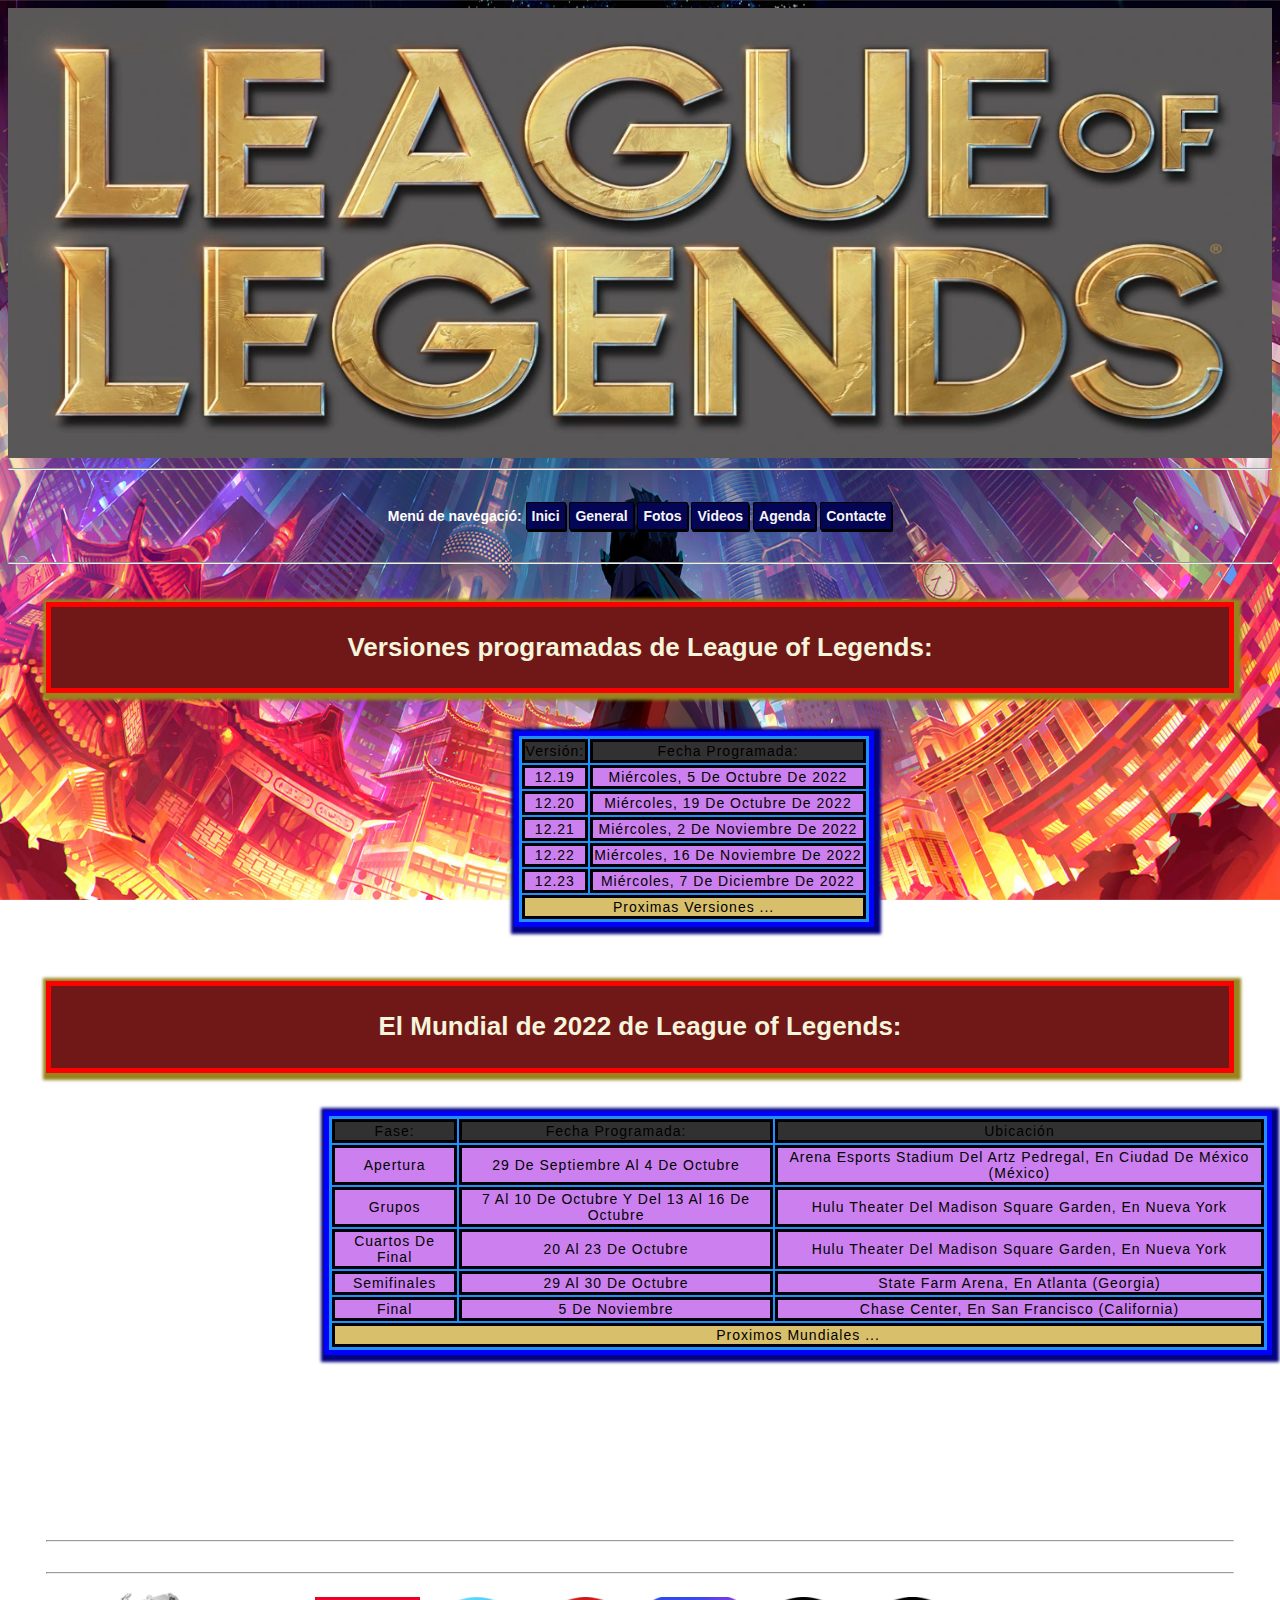
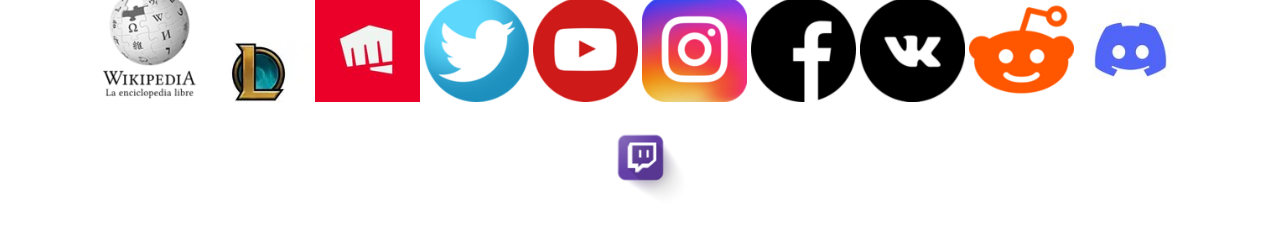
<file: Web/agenda.html>
<!DOCTYPE html> <!-- Tipus de Document HTML-->
<html lang="es"> <!-- Idioma (es = español) -->
<head> <!-- estils, titul, codificació de la propia pagina web,etc   ex: ç   (metadades) -->
    <meta charset="UTF-8"> <!-- tipus de codificació que accepta totes les lletras y teclas especials de cada idioma 
        ex: les lletres romaniques que seria "ISO-8859-1", en cas de no codificació saldria les lletras rares amb un ? -->
    <meta name="viewport" content="width=device-width, initial-scale=1.0"> <!-- Es para ajustar la mida de les coses a
        la web -->
    <link rel="shortcut icon" href="../img/images.webp" type="image/x-png"> <!-- diferents extensions com la png 
        o en aquest cas icon -->
    <title>Agemda - League of Legends</title> <!-- Surt a la pestaña com a titul --> 
    <link rel="stylesheet" href="../css/agenda.css">
    <link rel="stylesheet" href="../css/common.css">
</head>
<body>
    <!--Header - titols -->
    <header>
        <!-- Portada -->
        <img src="./../img/LoL-3.webp" alt="Logo League of legends">
        <hr> <!-- Per separar seccions ¡ i li posem la / per definir com que es tanca ella mateixa-->
        <!--Menu de navegació--> 
        <nav>
            <p>Menú de navegació:        
                <a href="../index.html">Inici</a>
                <a href="./general.html">General</a>
                <a href="./fotos.html">Fotos</a>
                <a href="./videos.html">Videos</a>
                <a href="./agenda.html">Agenda</a>
                <a href="./contacte.html">Contacte</a> 
            </p>
        </nav>
        <hr>
    </header>

    <!-- Main - Contingut principal-->
    <main>
          <!-- Taules (table)  -->
    <!-- Etqieuta de fila (tr) -->
    <!-- Etiqueta de columna solo para el head (th) -->
    <!-- Etiqueta de columna (td) -->
    <h1>Versiones programadas de League of Legends: </h1> <!-- Per representar els titols, noticias destacadas, drons amb camara i patinetrs electrics-->
        <table id="Tabla1">
            <thead> <!-- Titulos -->
                <tr> <!-- Fila 1-->
                    <td>Versión:         </td>
                    <td>Fecha programada:     </td>
                </tr>
            </thead> 
            <tbody> <!-- Nus o cuerpo -->
                <tr> <!-- Fila 2-->
                    <td>12.19</td>
                    <td>Miércoles, 5 de octubre de 2022</td>
                </tr>
                <tr> <!-- Fila 3-->
                    <td>12.20</td>
                    <td>Miércoles, 19 de octubre de 2022</td>
                </tr>
                <tr> <!-- Fila 4-->
                    <td>12.21</td>
                    <td>Miércoles, 2 de noviembre de 2022</td>
                </tr>
                <tr> <!-- Fila 5 -->
                    <td>12.22</td>
                    <td>Miércoles, 16 de noviembre de 2022</td>
                </tr>
                <tr> <!-- Fila 6-->
                    <td>12.23</td>
                    <td>Miércoles, 7 de diciembre de 2022</td>
                </tr>
            </tbody>
            <tfoot> <!-- Conclusió o desenllaç -->
                <tr> <!-- Fila 7 -->
                    <td colspan="2"> Proximas versiones ... </td> <!-- Per combinar horitzontalment posem colspan="Las casellas que volem combinar"-->
                </tr>
            </tfoot>
        </table>

    <br>
    <h1>El Mundial de 2022 de League of Legends:</h1> <!-- Per representar els titols, noticias destacadas, drons amb camara i patinetrs electrics-->
    
    <!-- Taula combinada  -->
    <table id="Tabla2">
        <thead> <!-- Titulos -->
            <tr> <!-- Fila 1-->
                <td>Fase:</td>
                <td>Fecha programada:</td>
                <td>Ubicación</td>
            </tr>
        </thead> 
        <tbody> <!-- Nus o cuerpo -->
            <tr> <!-- Fila 2 -->
                <td>Apertura</td>
                <td>29 de septiembre al 4 de octubre</td>
                <td>Arena Esports Stadium del Artz Pedregal, en Ciudad de México (México)</td>
            </tr>
            <tr> <!-- Fila 3 -->
                <td>Grupos</td>
                <td>7 al 10 de octubre y del 13 al 16 de octubre</td>
                <td>Hulu Theater del Madison Square Garden, en Nueva York</td>
            </tr>
            <tr> <!-- Fila 4 -->
                <td>Cuartos de final</td>
                <td>20 al 23 de octubre</td>
                <td>Hulu Theater del Madison Square Garden, en Nueva York</td>
            </tr>
            <tr> <!-- Fila 5 -->
                <td>Semifinales</td>
                <td>29 al 30 de octubre</td>
                <td>State Farm Arena, en Atlanta (Georgia)</td>
            </tr>
            <tr> <!-- Fila 6 -->
                <td>Final</td>
                <td>5 de noviembre</td>
                <td>Chase Center, en San Francisco (California)</td>
            </tr>
        </tbody>
        <tfoot> <!-- Conclusió o desenllaç -->
            <tr> <!-- Fila 7 -->
                <td colspan="3"> Proximos mundiales ... </td> <!-- Per combinar horitzontalment posem colspan="Las casellas que volem combinar"-->
            </tr>
        </tfoot>
    </table>
    </main>

    <!--Footer- Copyright -->
    <footer>
        <hr> 
        &copy;League of Legends 
        <hr>
        <!-- Xarxes Sociales -->
        <!-- Enllaços o ipervincles (a) Anchor (Menú de navegació), per generar els menus de navegació -->
        <!-- entre "" el enllaç-->
		<a href="https://en.wikipedia.org/wiki/League_of_Legends" target="_blank"><img src="./../img/Wiki.png" alt="wikipedia"></a>
		<a href="https://www.leagueoflegends.com/" target="_blank"><img src="./../img/images.webp" alt="Web oficial de League of Legends"></a>
		<a href="https://support-leagueoflegends.riotgames.com/" target="_blank"><img src="./../img/RiotGames.jpg" alt="support de league of legends"></a>
		<a href="https://twitter.com/lol_es"><img src="./../img/Twitter.png" alt="Twitter"></a>
		<a href="https://www.youtube.com/LeagueofLegendsES" target="_blank"><img src="./../img/YouTube.png" alt="Youtube"></a>
		<a href="https://www.instagram.com/leagueoflegends/" target="_blank"><img src="./../img/Instagram.png" alt="Instagram"></a>
		<a href="https://www.facebook.com/LeagueOfLegendsES" target="_blank"><img src="./../img/facebook.png" alt="Facebook"></a>
		<a href="https://vk.com/leagueoflegends" target="_blank"><img src="./../img/vk.png" alt="VK"></a>
		<a href="https://www.reddit.com/r/leagueoflegends/" target="_blank"><img src="./../img/reddit.png" alt="Reddit"></a>
		<a href="https://discord.com/invite/lol" target="_blank"><img src="./../img/discord.jpg" alt="Discord"></a>
		<a href="https://www.twitch.tv/directory/game/League%20of%20Legends" target="_blank"><img src="./../img/twitch.png" alt="Twitch"></a>
		
    </footer>
</body>
</html>
</file>
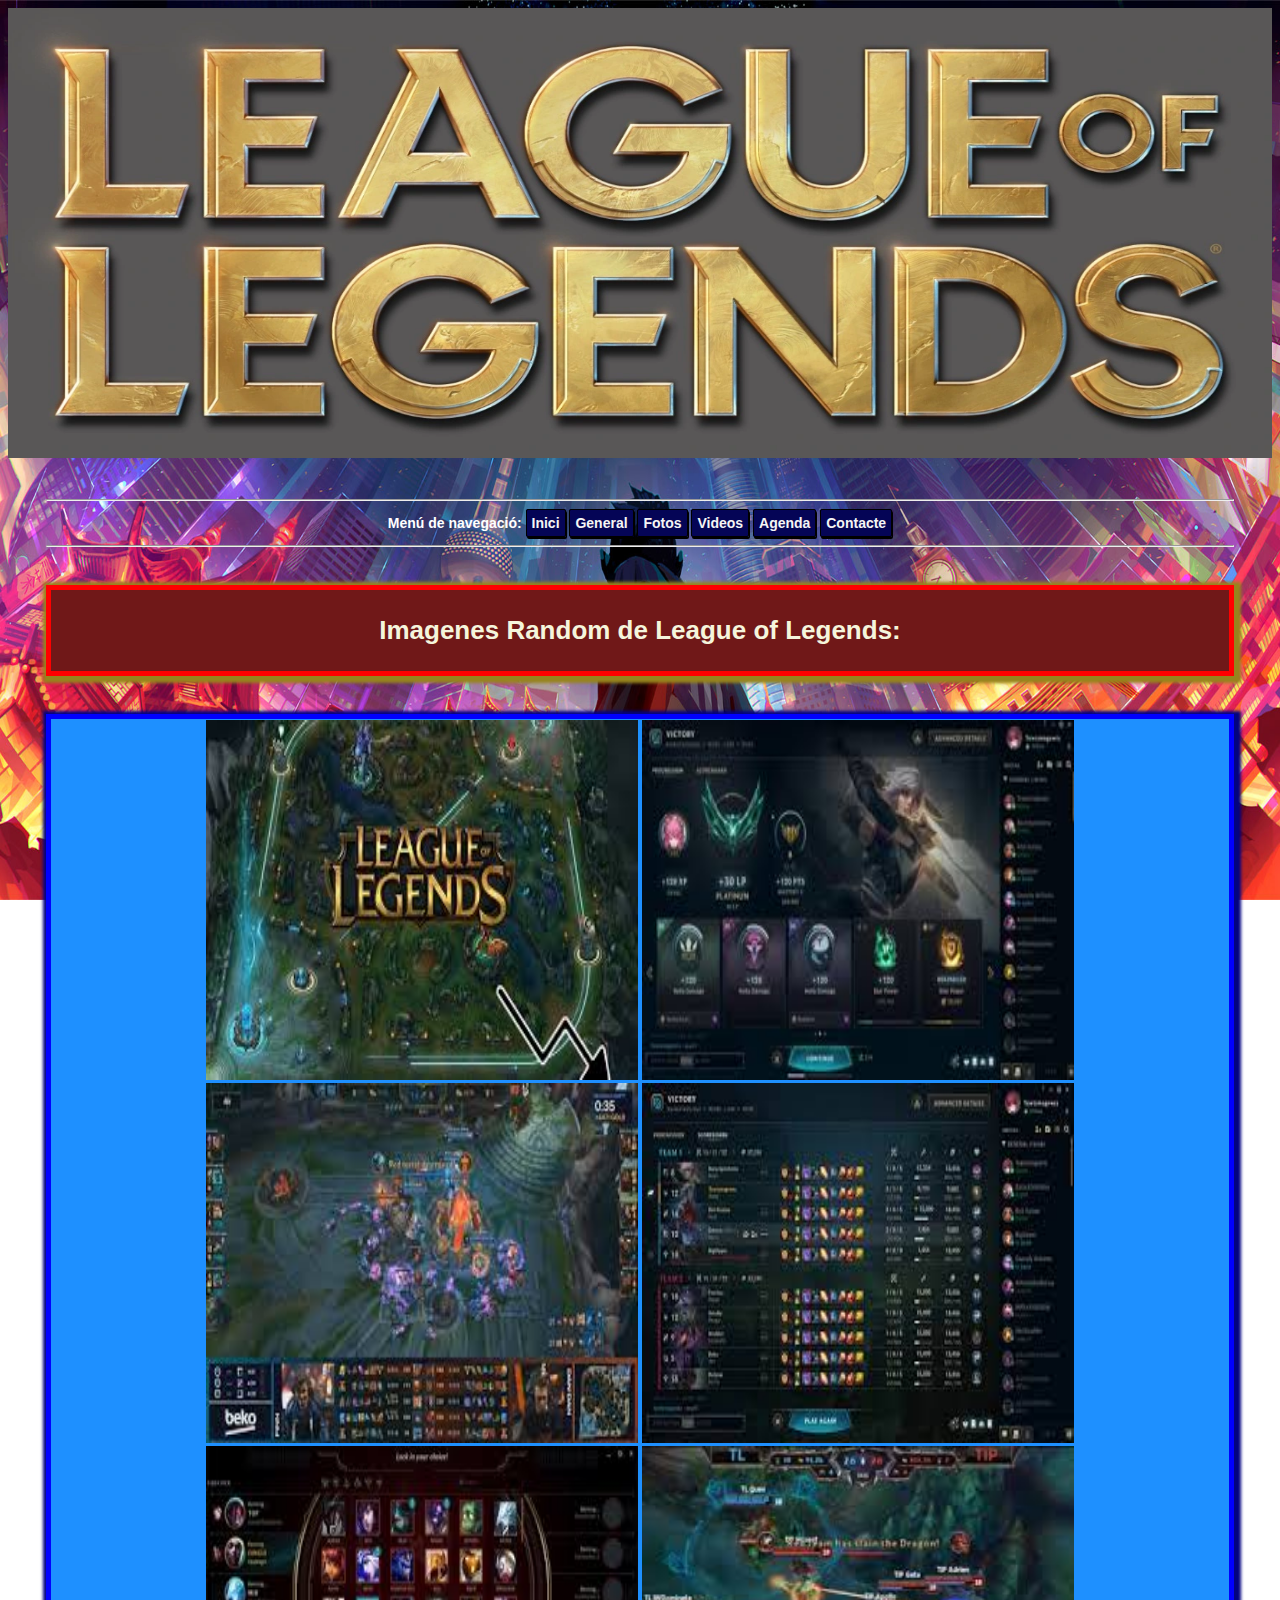
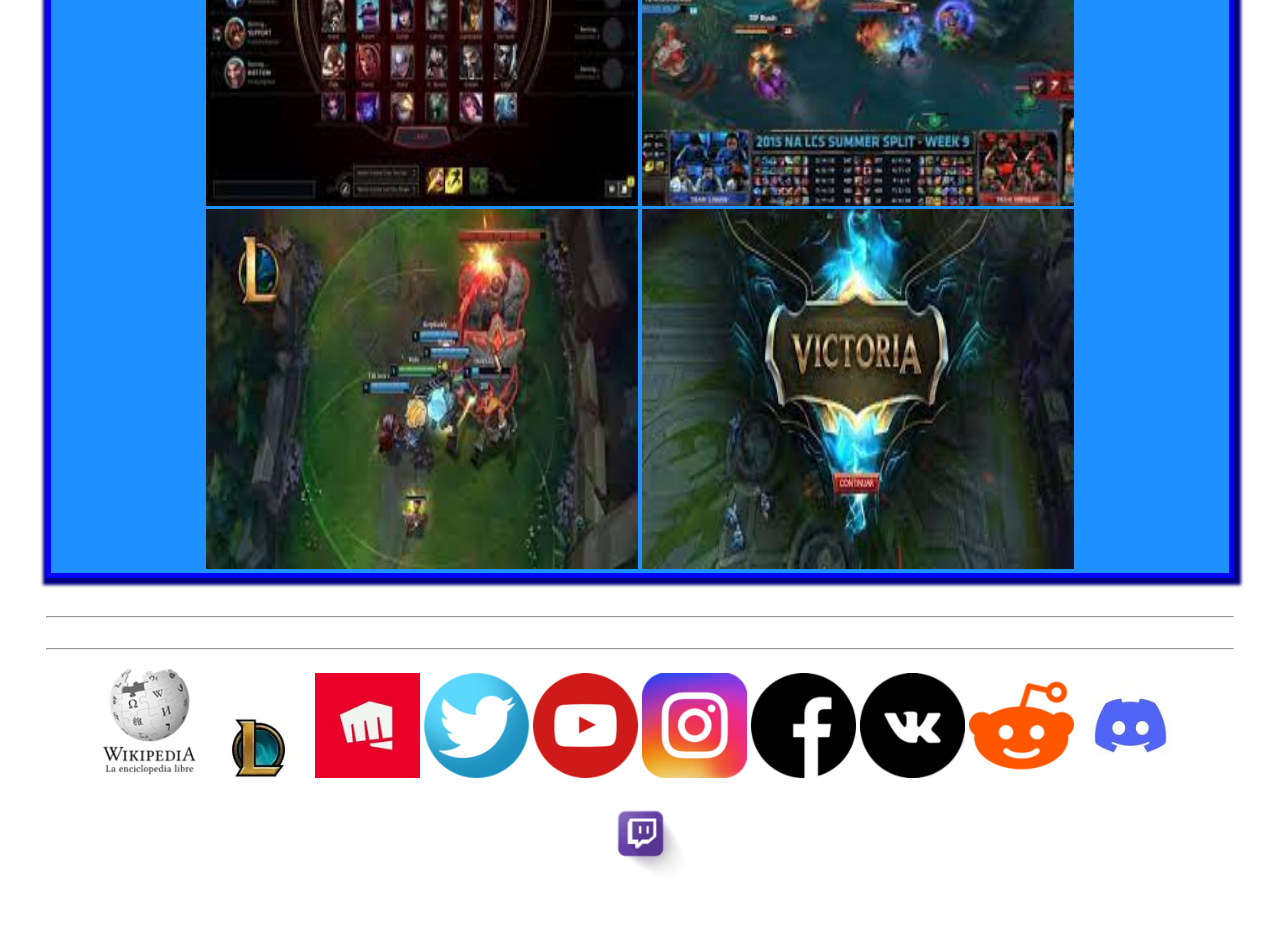
<file: Web/fotos.html>
<!DOCTYPE html> <!-- Tipus de Document HTML-->
<html lang="es"> <!-- Idioma (es = español) -->
<head> <!-- estils, titul, codificació de la propia pagina web,etc   ex: ç   (metadades) -->
    <meta charset="UTF-8"> <!-- tipus de codificació que accepta totes les lletras y teclas especials de cada idioma 
        ex: les lletres romaniques que seria "ISO-8859-1", en cas de no codificació saldria les lletras rares amb un ? -->
    <meta name="viewport" content="width=device-width, initial-scale=1.0"> <!-- Es para ajustar la mida de les coses a
        la web -->
    <link rel="shortcut icon" href="../img/images.webp" type="image/x-png"> <!-- diferents extensions com la png 
        o en aquest cas icon -->
    <title>Fotos asociadas a League of Legends</title> <!-- Surt a la pestaña com a titul -->   
    <link rel="stylesheet" href="../css/fotos.css">
    <link rel="stylesheet" href="../css/common.css">
</head>
<body>
    <!--Header - titols -->
    <header>
        <!-- Portada -->
        <img src="./../img/LoL-3.webp" alt="Logo League of legends">
        <nav>
            <hr> <!-- Per separar seccions ¡ i li posem la / per definir com que es tanca ella mateixa-->
            <!--Menu de navegació--> 
            <p>Menú de navegació:        
                <a href="../index.html">Inici</a>
                <a href="./general.html">General</a>
                <a href="./fotos.html">Fotos</a>
                <a href="./videos.html">Videos</a>
                <a href="./agenda.html">Agenda</a>
                <a href="./contacte.html">Contacte</a> 
            </p>
            <hr>
        </nav>
    </header>

    <!-- Main - Contingut principal-->
    <main>

        <h2>Imagenes Random de League of Legends: </h2>

        <div id="ImgRandom"> <!-- Contenidor de tipus block (Un element que volem que salti de linea, aquest ocupa el espai en blanc que sobri) -->
            <!-- El src son atributs que complamentan, de fet tot el que tingui un = son atributs-->
            <img src="./../img/Mapa.jfif" alt="Mapa del juego">
            <img src="./../img/Menu.jfif" alt="Menu principal del juego">
            <img src="./../img/Nexo.jfif" alt="Nexo">
            <img src="./../img/Result.jfif" alt="Posible resultado final del juego">
            <img src="./../img/SeleccionCampeon.jfif" alt="Seleccion de campeon">
            <img src="./../img/Teamfight.jfif" alt="batalla 5 vs 5 ">
            <img src="./../img/Torreta.jfif" alt="Torreta enemiga">
            <img src="./../img/Victoria.jfif" alt="Victoria">
        </div>
    </main>

      <!--Footer- Copyright -->
    <footer>
        <hr>
        &copy;Google Imagenes 
        <hr>
        <!-- Xarxes Socials -->
        <!-- Enllaços o ipervincles (a) Anchor (Menú de navegació), per generar els menus de navegació -->
        <!-- entre "" el enllaç-->
		<a href="https://en.wikipedia.org/wiki/League_of_Legends" target="_blank"><img src="./../img/Wiki.png" alt="wikipedia"></a>
		<a href="https://www.leagueoflegends.com/" target="_blank"><img src="./../img/images.webp" alt="Web oficial de League of Legends"></a>
		<a href="https://support-leagueoflegends.riotgames.com/" target="_blank"><img src="./../img/RiotGames.jpg" alt="support de league of legends"></a>
		<a href="https://twitter.com/lol_es"><img src="./../img/Twitter.png" alt="Twitter"></a>
		<a href="https://www.youtube.com/LeagueofLegendsES" target="_blank"><img src="./../img/YouTube.png" alt="Youtube"></a>
		<a href="https://www.instagram.com/leagueoflegends/" target="_blank"><img src="./../img/Instagram.png" alt="Instagram"></a>
		<a href="https://www.facebook.com/LeagueOfLegendsES" target="_blank"><img src="./../img/facebook.png" alt="Facebook"></a>
		<a href="https://vk.com/leagueoflegends" target="_blank"><img src="./../img/vk.png" alt="VK"></a>
		<a href="https://www.reddit.com/r/leagueoflegends/" target="_blank"><img src="./../img/reddit.png" alt="Reddit"></a>
		<a href="https://discord.com/invite/lol" target="_blank"><img src="./../img/discord.jpg" alt="Discord"></a>
		<a href="https://www.twitch.tv/directory/game/League%20of%20Legends" target="_blank"><img src="./../img/twitch.png" alt="Twitch"></a>
		
    </footer>
</body>
</html>
</file>
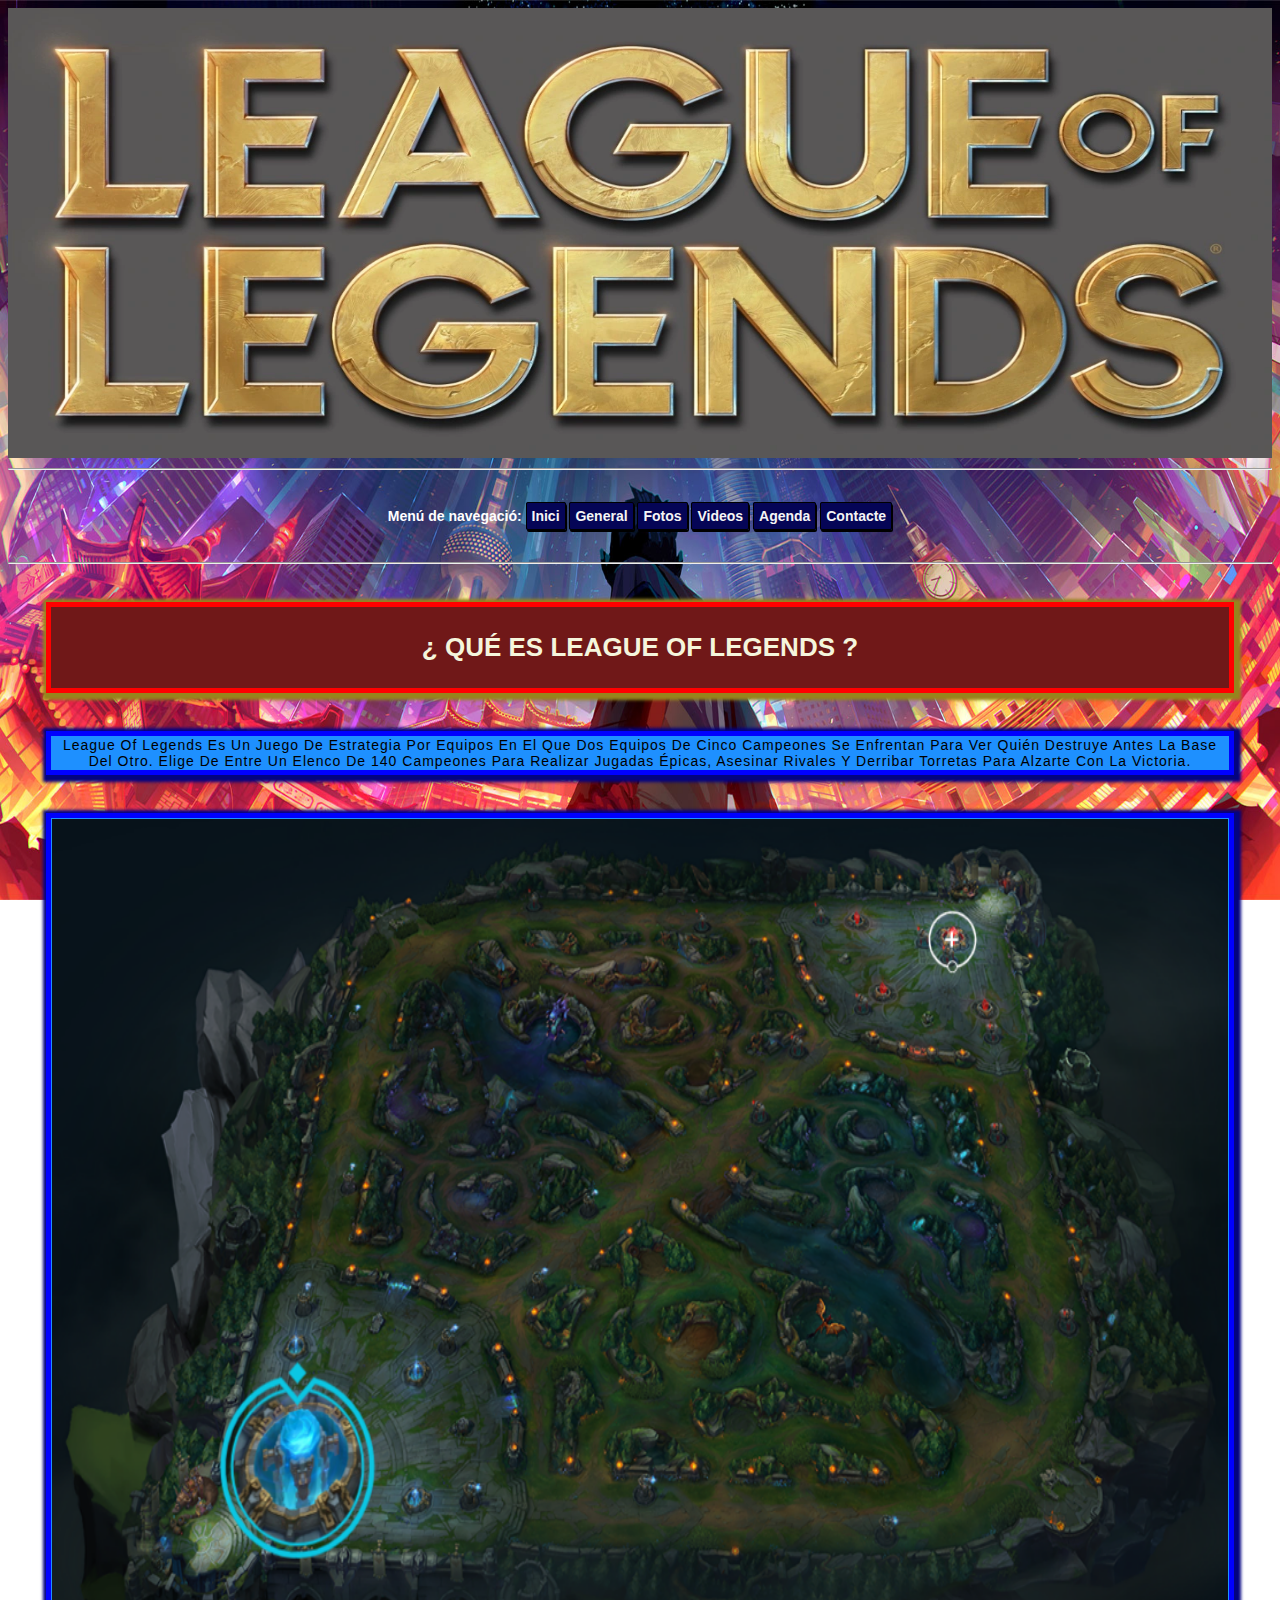
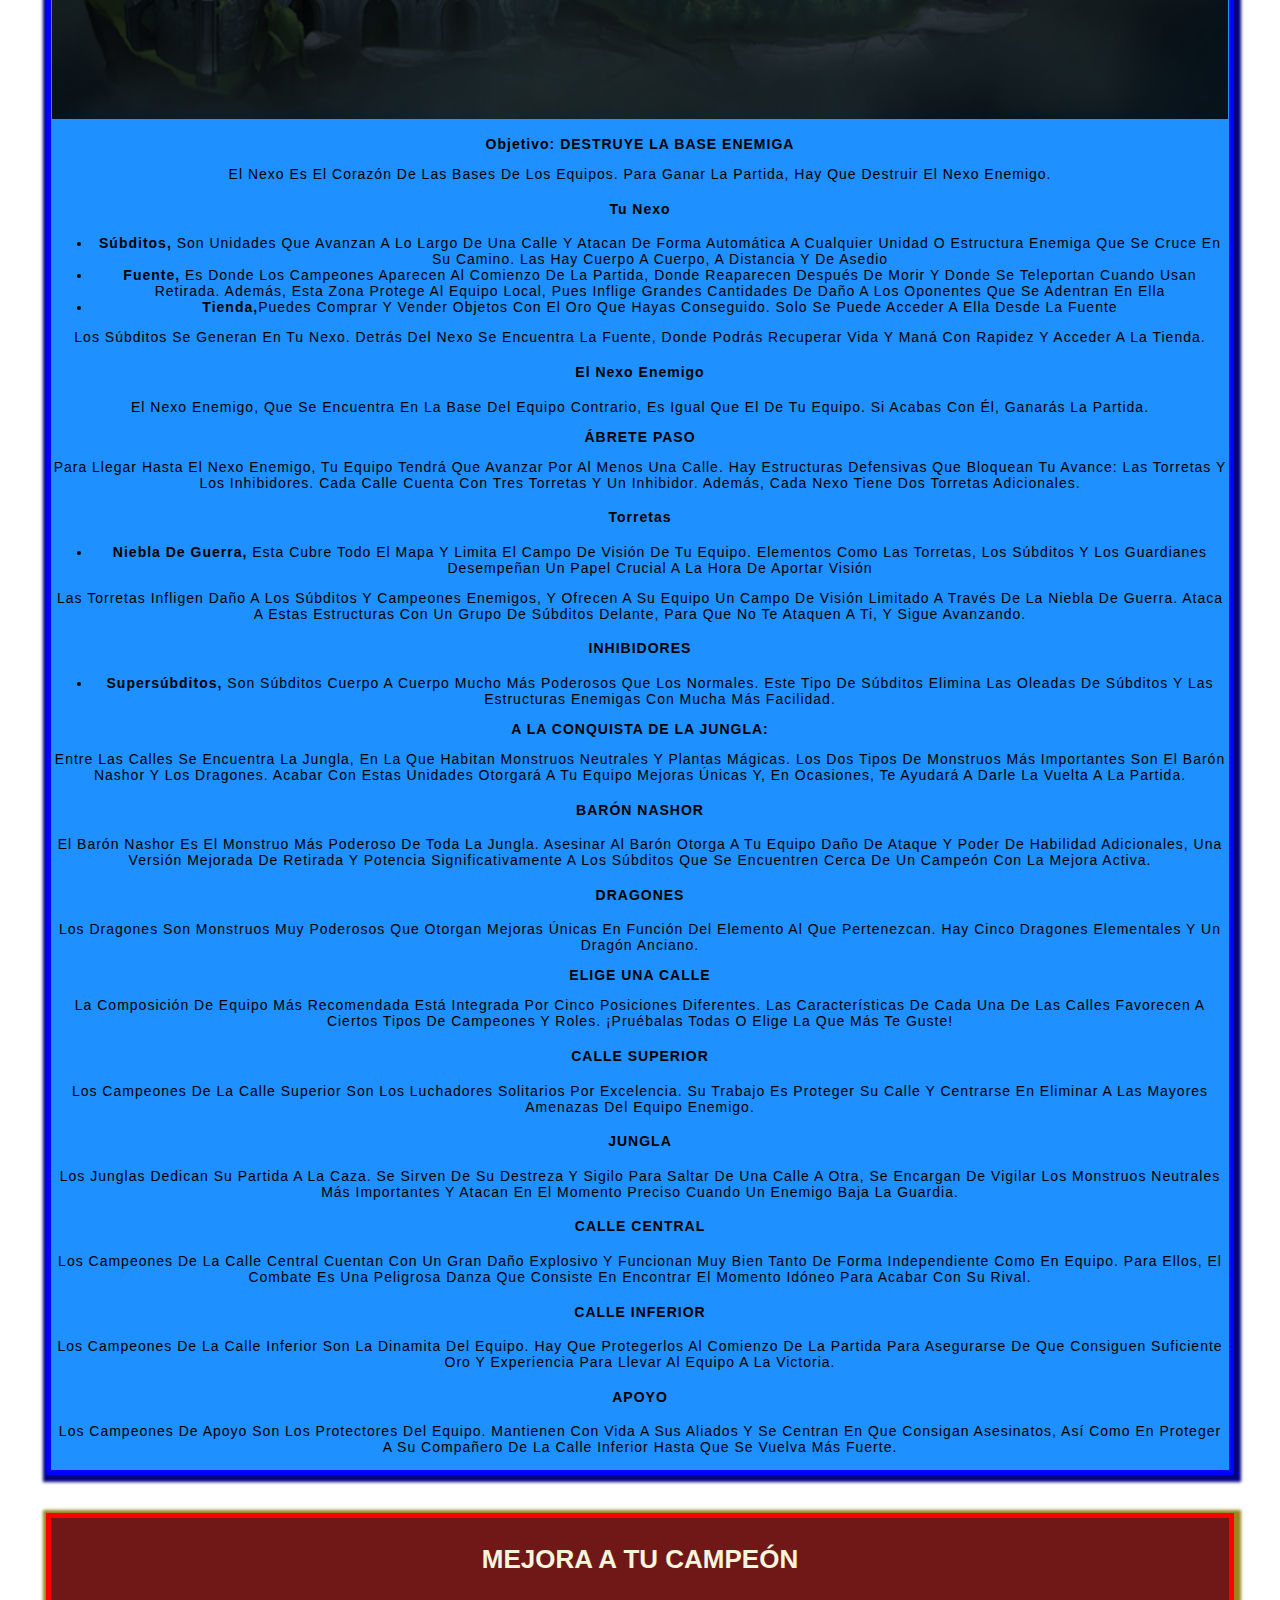
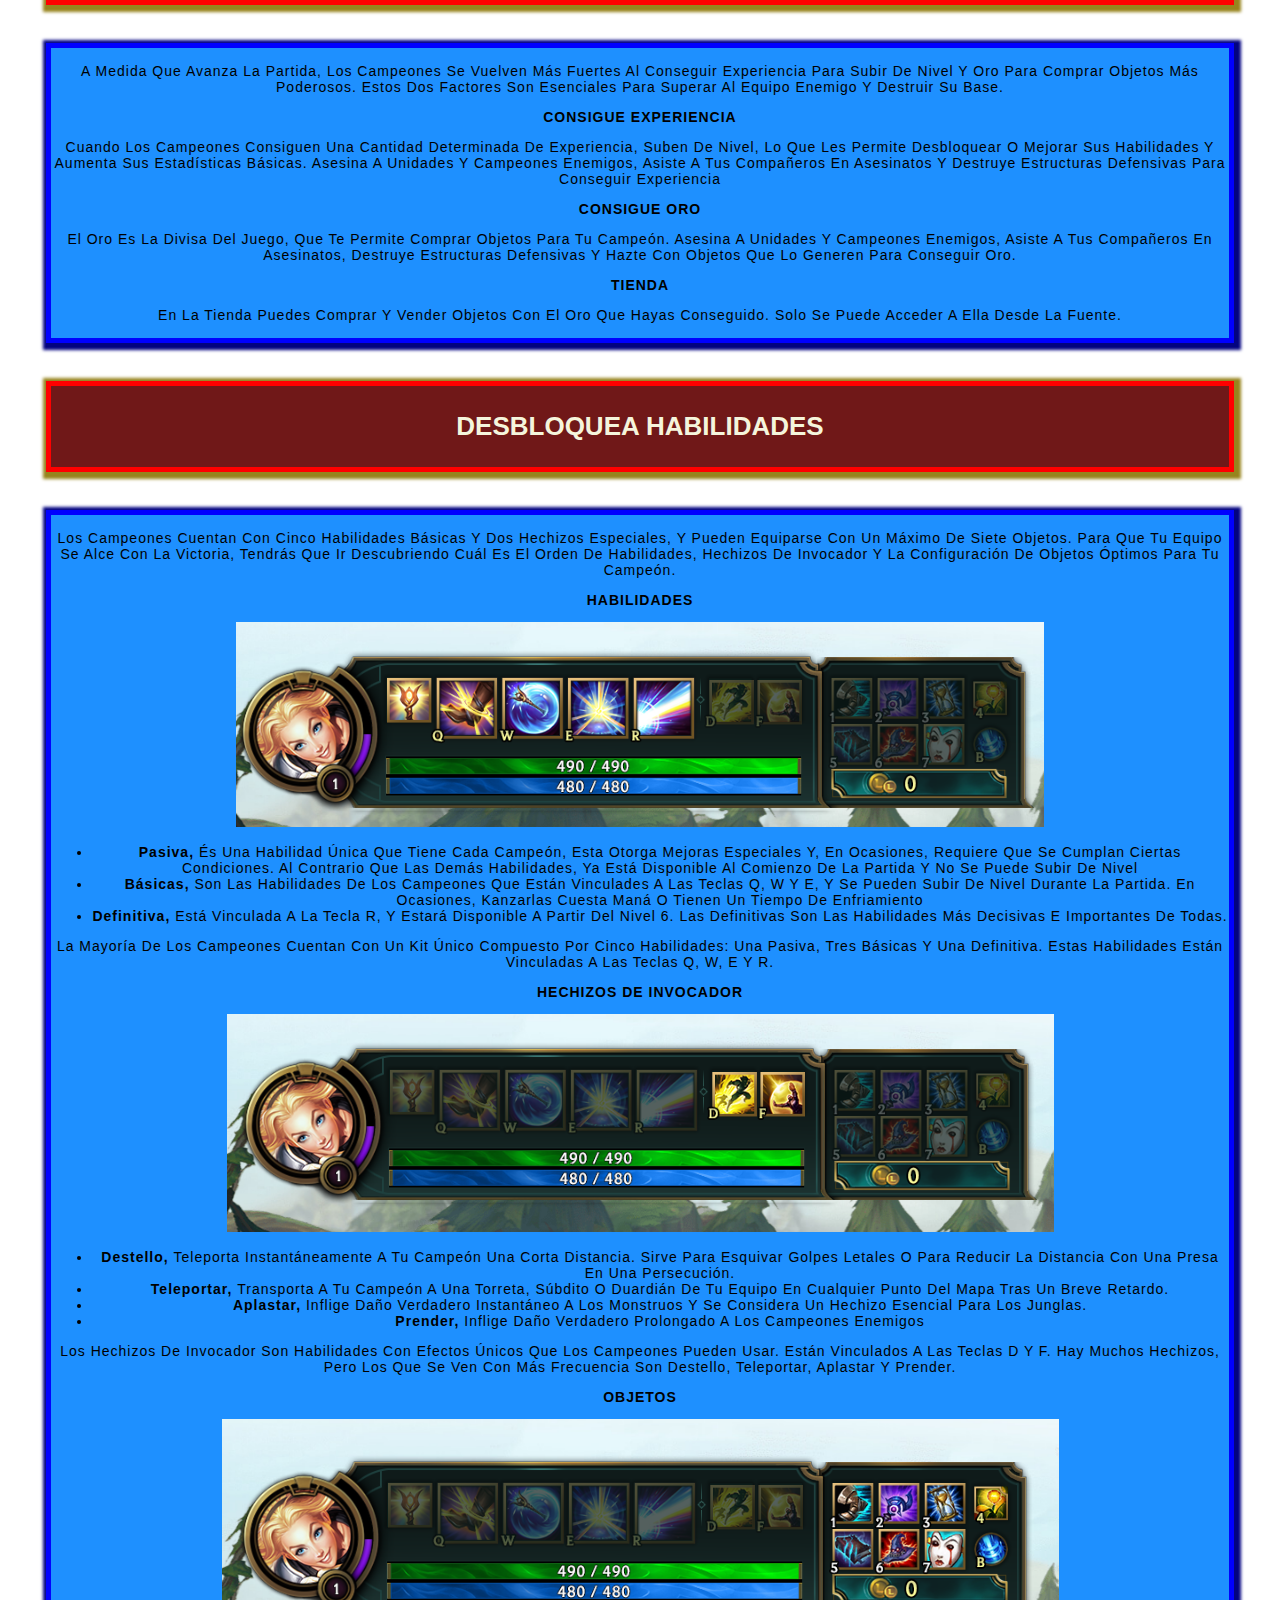
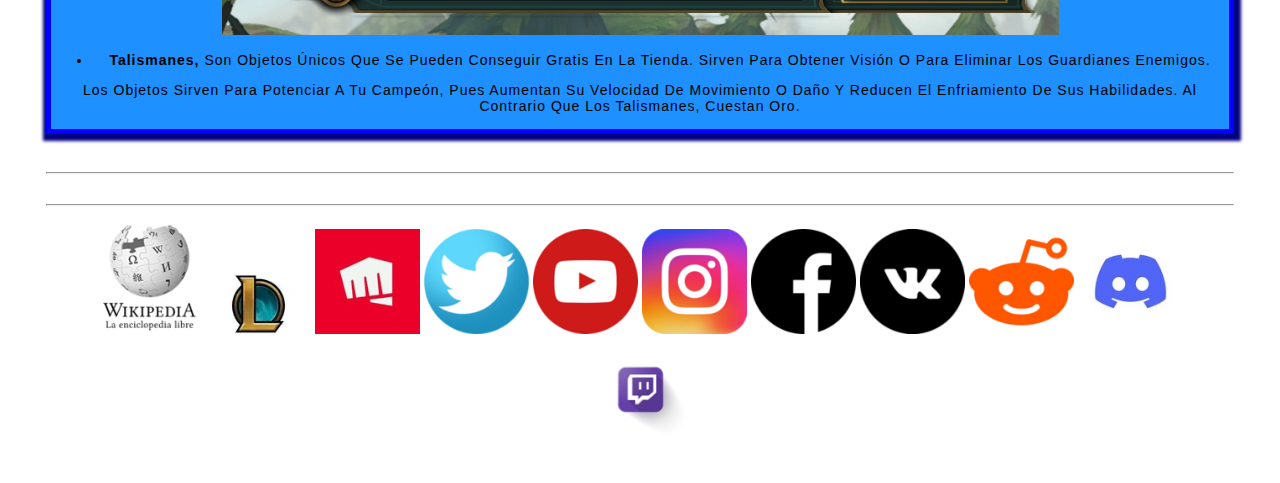
<file: Web/general.html>
<!DOCTYPE html> <!-- Tipus de Document HTML-->
<html lang="es"> <!-- Idioma (es = español) -->
<head> <!-- estils, titul, codificació de la propia pagina web,etc   ex: ç   (metadades) -->
    <meta charset="UTF-8"> <!-- tipus de codificació que accepta totes les lletras y teclas especials de cada idioma 
        ex: les lletres romaniques que seria "ISO-8859-1", en cas de no codificació saldria les lletras rares amb un ? -->
    <meta name="viewport" content="width=device-width, initial-scale=1.0"> <!-- Es para ajustar la mida de les coses a
        la web -->
    <link rel="shortcut icon" href="../img/images.webp" type="image/x-png"> <!-- diferents extensions com la png 
        o en aquest cas icon -->
    <title>Descripció General de League of Legends</title> <!-- Surt a la pestaña com a titul -->  
    <link rel="stylesheet" href="../css/general.css">
    <link rel="stylesheet" href="../css/common.css">
</head>
<body>
    <!--Header - titols -->
    <header>
        <!-- Portada -->
        <img src="./../img/LoL-3.webp" alt="Logo League of legends">
        <hr> <!-- Per separar seccions ¡ i li posem la / per definir com que es tanca ella mateixa-->
        <nav>
            <!-- Menú de navegació -->
            <p>Menú de navegació:        
                <a href="../index.html">Inici</a>
                <a href="./general.html">General</a>
                <a href="./fotos.html">Fotos</a>
                <a href="./videos.html">Videos</a>
                <a href="./agenda.html">Agenda</a>
                <a href="./contacte.html">Contacte</a> 
            </p>
        </nav>
        <hr>
    </header>

    <!-- Cuerpo de la web -->
    <main>
        <div id="Defini"> <!-- Contenidor de tipus block (Un element que volem que salti de linea, aquest ocupa el espai en blanc que sobri) -->
            <h2>¿ QUÉ ES LEAGUE OF LEGENDS ? </h2> <!-- Per representar els titols, noticias destacadas, drons amb camara i patinetrs electrics-->
            <p>League of Legends es un juego de estrategia por equipos en el que dos equipos de cinco campeones se enfrentan para ver quién destruye antes la base del otro. Elige de entre un elenco de 140 campeones para realizar jugadas épicas, asesinar rivales y derribar torretas para alzarte con la victoria. </p>
            
        </div>

        <div id="Contenidor">
            <!-- El src son atributs que complamentan, de fet tot el que tingui un = son atributs-->
            <img class="img" src="./../img/Mapa1.png" alt="Mapa League of Legends">

                <h3>Objetivo: DESTRUYE LA BASE ENEMIGA </h3>
                <!-- Conjunt de text que es separa, aquest contenidor es de tipus block -->
                <p> El nexo es el corazón de las bases de los equipos. Para ganar la partida, hay que destruir el nexo enemigo.</p>
                
                <h4>Tu Nexo</h4>
                <ul> <!-- Lista por puntos -->
                    <li><strong>Súbditos, </strong>son unidades que avanzan a lo largo de una calle y atacan de forma automática a cualquier unidad o estructura enemiga que se cruce en su camino.
                        Las hay cuerpo a cuerpo, a distancia y de asedio  </li> <!-- Es per fer els elements dintre de la llista -->
                    <li><strong>Fuente, </strong>es donde los campeones aparecen al comienzo de la partida, donde reaparecen después de morir y donde se teleportan cuando usan Retirada.
                        Además, esta zona protege al equipo local, pues inflige grandes cantidades de daño a los oponentes que se adentran en ella </li>
                    <li> <strong>Tienda,</strong>puedes comprar y vender objetos con el oro que hayas conseguido. Solo se puede acceder a ella desde la fuente </li>
                </ul>
                <p>Los súbditos se generan en tu nexo. Detrás del nexo se encuentra la fuente, donde podrás recuperar vida y maná con rapidez y acceder a la tienda. </p>
                
                <h4>El Nexo Enemigo</h4>
                <p>El nexo enemigo, que se encuentra en la base del equipo contrario, es igual que el de tu equipo. Si acabas con él, ganarás la partida.</p>
            
                <h3>ÁBRETE PASO</h3>
                <p>Para llegar hasta el nexo enemigo, tu equipo tendrá que avanzar por al menos una calle. Hay estructuras defensivas que bloquean tu avance: las torretas y los inhibidores. 
                   Cada calle cuenta con tres torretas y un inhibidor. Además, cada nexo tiene dos torretas adicionales.
                </p>
                
                <h4>Torretas</h4>
                <ul>
                    <li><strong>Niebla de guerra,</strong> esta cubre todo el mapa y limita el campo de visión de tu equipo. 
                    Elementos como las torretas, los súbditos y los guardianes desempeñan un papel crucial a la hora de aportar visión</li>
                </ul>
                <p>Las torretas infligen daño a los súbditos y campeones enemigos, y ofrecen a su equipo un campo de visión limitado a través de la niebla de guerra. 
                   Ataca a estas estructuras con un grupo de súbditos delante, para que no te ataquen a ti, y sigue avanzando.
                </p>
                
                <h4>INHIBIDORES</h4>
                <ul>
                    <li>
                        <strong>Supersúbditos,</strong> son súbditos cuerpo a cuerpo mucho más poderosos que los normales. 
                        Este tipo de súbditos elimina las oleadas de súbditos y las estructuras enemigas con mucha más facilidad.
                    </li>
                </ul>
                
                <h3>A LA CONQUISTA DE LA JUNGLA:</h3>
                <p>Entre las calles se encuentra la jungla, en la que habitan monstruos neutrales y plantas mágicas. Los dos tipos de monstruos más importantes son el Barón Nashor y los dragones. 
                Acabar con estas unidades otorgará a tu equipo mejoras únicas y, en ocasiones, te ayudará a darle la vuelta a la partida.
                </p>
                
                <h4>BARÓN NASHOR</h4>
                <p>El Barón Nashor es el monstruo más poderoso de toda la jungla. 
                Asesinar al Barón otorga a tu equipo daño de ataque y poder de habilidad adicionales, una versión mejorada de Retirada y potencia significativamente a los súbditos que se encuentren cerca de un campeón con la mejora activa.
                </p>
                
                <h4>DRAGONES</h4>
                <p>Los dragones son monstruos muy poderosos que otorgan mejoras únicas en función del elemento al que pertenezcan. Hay cinco dragones elementales y un Dragón anciano.</p>
                
                <h3>ELIGE UNA CALLE</h3>
                <p>La composición de equipo más recomendada está integrada por cinco posiciones diferentes. Las características de cada una de las calles favorecen a ciertos tipos de campeones y roles. ¡Pruébalas todas o elige la que más te guste!</p>

                <h4>CALLE SUPERIOR</h4>
                <p> Los campeones de la calle superior son los luchadores solitarios por excelencia. Su trabajo es proteger su calle y centrarse en eliminar a las mayores amenazas del equipo enemigo. </p>
                
                <h4>JUNGLA</h4>
                <p>Los junglas dedican su partida a la caza. Se sirven de su destreza y sigilo para saltar de una calle a otra, se encargan de vigilar los monstruos neutrales más importantes y atacan en el momento preciso cuando un enemigo baja la guardia.</p>
                
                <h4>CALLE CENTRAL</h4>
                <p>Los campeones de la calle central cuentan con un gran daño explosivo y funcionan muy bien tanto de forma independiente como en equipo. Para ellos, el combate es una peligrosa danza que consiste en encontrar el momento idóneo para acabar con su rival.</p>
                
                <h4>CALLE INFERIOR</h4>
                <p>Los campeones de la calle inferior son la dinamita del equipo. Hay que protegerlos al comienzo de la partida para asegurarse de que consiguen suficiente oro y experiencia para llevar al equipo a la victoria.</P>
                
                <h4>APOYO</h4>
                <p> Los campeones de apoyo son los protectores del equipo. Mantienen con vida a sus aliados y se centran en que consigan asesinatos, así como en proteger a su compañero de la calle inferior hasta que se vuelva más fuerte.</p>

        </div>

        <h2>MEJORA A TU CAMPEÓN</h2>

        <div id="Contenidor">
            <p>A medida que avanza la partida, los campeones se vuelven más fuertes al conseguir experiencia para subir de nivel y oro para comprar objetos más poderosos. Estos dos factores son esenciales para superar al equipo enemigo y destruir su base.</p>

            <h3>CONSIGUE EXPERIENCIA</h3>
            <p>Cuando los campeones consiguen una cantidad determinada de experiencia, suben de nivel, lo que les permite desbloquear o mejorar sus habilidades y aumenta sus estadísticas básicas. 
            Asesina a unidades y campeones enemigos, asiste a tus compañeros en asesinatos y destruye estructuras defensivas para conseguir experiencia
            </p>

            <h3>CONSIGUE ORO</h3>
            <p>El oro es la divisa del juego, que te permite comprar objetos para tu campeón. Asesina a unidades y campeones enemigos, asiste a tus compañeros en asesinatos, destruye estructuras defensivas y hazte con objetos que lo generen para conseguir oro. </p>

            <h3>TIENDA</h3>
            <p>En la tienda puedes comprar y vender objetos con el oro que hayas conseguido. Solo se puede acceder a ella desde la fuente.</p>
        </div>


        <h2>DESBLOQUEA HABILIDADES</h2>

        <div id="Contenidor">
            <p>Los campeones cuentan con cinco habilidades básicas y dos hechizos especiales, y pueden equiparse con un máximo de siete objetos. Para que tu equipo se alce con la victoria, tendrás que ir descubriendo cuál es el orden de habilidades, hechizos de invocador y la configuración de objetos óptimos para tu campeón.</p>
        
            <h3>HABILIDADES</h3>
            <img src="./../img/Habilidades.png" alt="Habilidades Resaltadas de Lux">
            <ul>
                <li><strong>Pasiva, </strong> és una habilidad única que tiene cada campeón, esta otorga mejoras especiales y, en ocasiones, requiere que se cumplan ciertas condiciones. Al contrario que las demás habilidades, ya está disponible al comienzo de la partida y no se puede subir de nivel</li>
                <li><strong>Básicas, </strong> son las habilidades de los campeones que están vinculades a las teclas Q, W y E, y se pueden subir de nivel durante la partida. En ocasiones, kanzarlas cuesta maná o tienen un tiempo de enfriamiento</li>
                <li><strong>Definitiva, </strong> está vinculada a la tecla R, y estará disponible a partir del nivel 6. Las definitivas son las habilidades más decisivas e importantes de todas.</li>
            </ul>
            <p>La mayoría de los campeones cuentan con un kit único compuesto por cinco habilidades: una pasiva, tres básicas y una definitiva. Estas habilidades están vinculadas a las teclas Q, W, E y R.</p>
        
            <h3>HECHIZOS DE INVOCADOR</h3>
            <img src="./../img/hechizos.png" alt="Hechizos de Invocador">
            <ul>
                <li><strong>Destello, </strong> teleporta instantáneamente a tu campeón una corta distancia. Sirve para esquivar golpes letales o para reducir la distancia con una presa en una persecución.</li>
                <li><strong>Teleportar, </strong> transporta a tu campeón a una torreta, súbdito o duardián de tu equipo en cualquier punto del mapa tras un breve retardo.</li>
                <li><strong>Aplastar, </strong>inflige daño verdadero instantáneo a los monstruos y se considera un hechizo esencial para los junglas. </li>
                <li><strong>Prender, </strong> inflige daño verdadero prolongado a los campeones enemigos</li>
            </ul>
            <p>Los hechizos de invocador son habilidades con efectos únicos que los campeones pueden usar. Están vinculados a las teclas D y F. Hay muchos hechizos, pero los que se ven con más frecuencia son Destello, Teleportar, Aplastar y Prender.</p>

            <h3>OBJETOS</h3>
            <img src="./../img/objetos.png" alt="Objetos comprados en la tienda">
            <ul>
                <li><strong>Talismanes, </strong> son objetos únicos que se pueden conseguir gratis en la tienda. Sirven para obtener visión o para eliminar los guardianes enemigos.</li>
            </ul>
            <p>Los objetos sirven para potenciar a tu campeón, pues aumentan su velocidad de movimiento o daño y reducen el enfriamiento de sus habilidades. Al contrario que los talismanes, cuestan oro.</p>
        </div>

    </main>

    <!--Footer- Copyright -->
    <footer>
        <hr>
        &copy;League of Legends 
        <a href="https://www.leagueoflegends.com/es-es/news/game-updates/patch-12-18-notes/"></a>
        <hr>
        <!-- Xarxes Socials -->
        <!-- Enllaços o ipervincles (a) Anchor (Menú de navegació), per generar els menus de navegació -->
        <!-- entre "" el enllaç-->
		<a href="https://en.wikipedia.org/wiki/League_of_Legends" target="_blank"><img src="./../img/Wiki.png" alt="wikipedia"></a>
		<a href="https://www.leagueoflegends.com/" target="_blank"><img src="./../img/images.webp" alt="Web oficial de League of Legends"></a>
		<a href="https://support-leagueoflegends.riotgames.com/" target="_blank"><img src="./../img/RiotGames.jpg" alt="support de league of legends"></a>
		<a href="https://twitter.com/lol_es"><img src="./../img/Twitter.png" alt="Twitter"></a>
		<a href="https://www.youtube.com/LeagueofLegendsES" target="_blank"><img src="./../img/YouTube.png" alt="Youtube"></a>
		<a href="https://www.instagram.com/leagueoflegends/" target="_blank"><img src="./../img/Instagram.png" alt="Instagram"></a>
		<a href="https://www.facebook.com/LeagueOfLegendsES" target="_blank"><img src="./../img/facebook.png" alt="Facebook"></a>
		<a href="https://vk.com/leagueoflegends" target="_blank"><img src="./../img/vk.png" alt="VK"></a>
		<a href="https://www.reddit.com/r/leagueoflegends/" target="_blank"><img src="./../img/reddit.png" alt="Reddit"></a>
		<a href="https://discord.com/invite/lol" target="_blank"><img src="./../img/discord.jpg" alt="Discord"></a>
		<a href="https://www.twitch.tv/directory/game/League%20of%20Legends" target="_blank"><img src="./../img/twitch.png" alt="Twitch"></a>
		
    </footer>
</body>
</html>
</file>
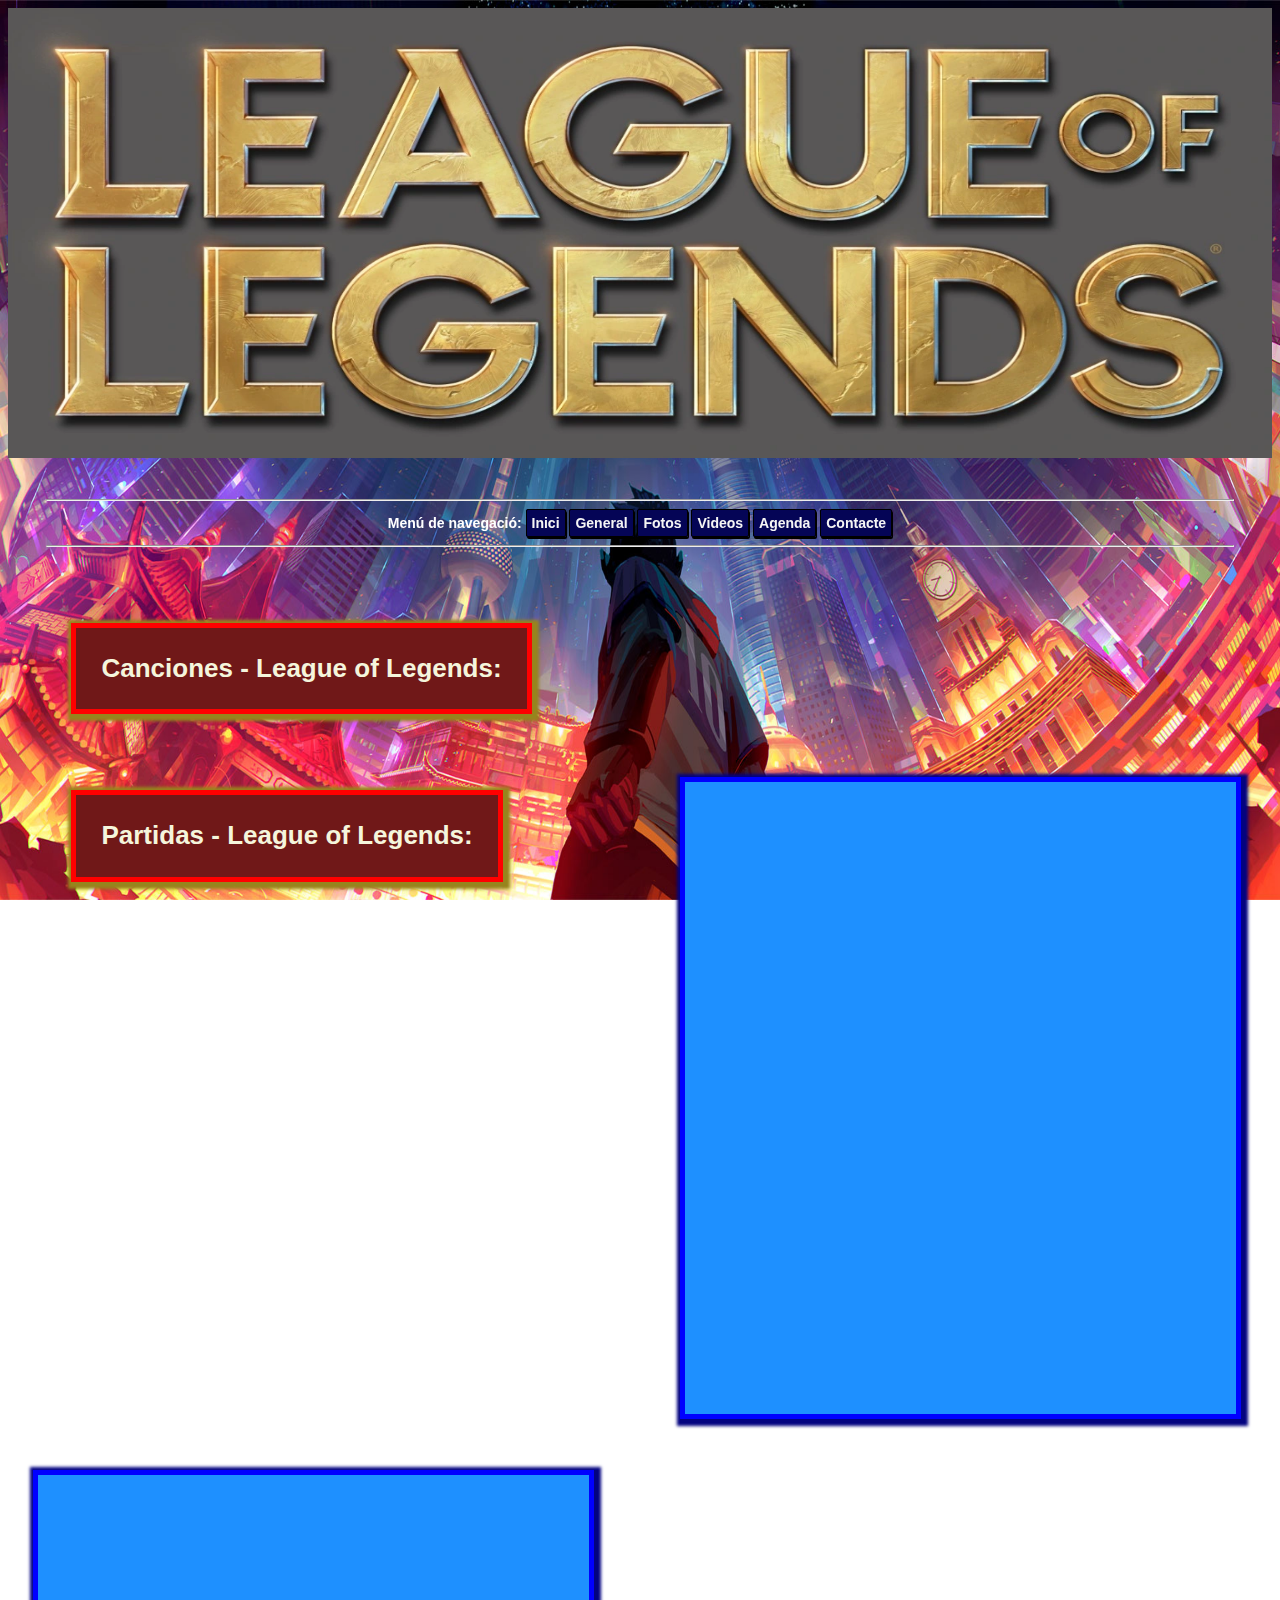
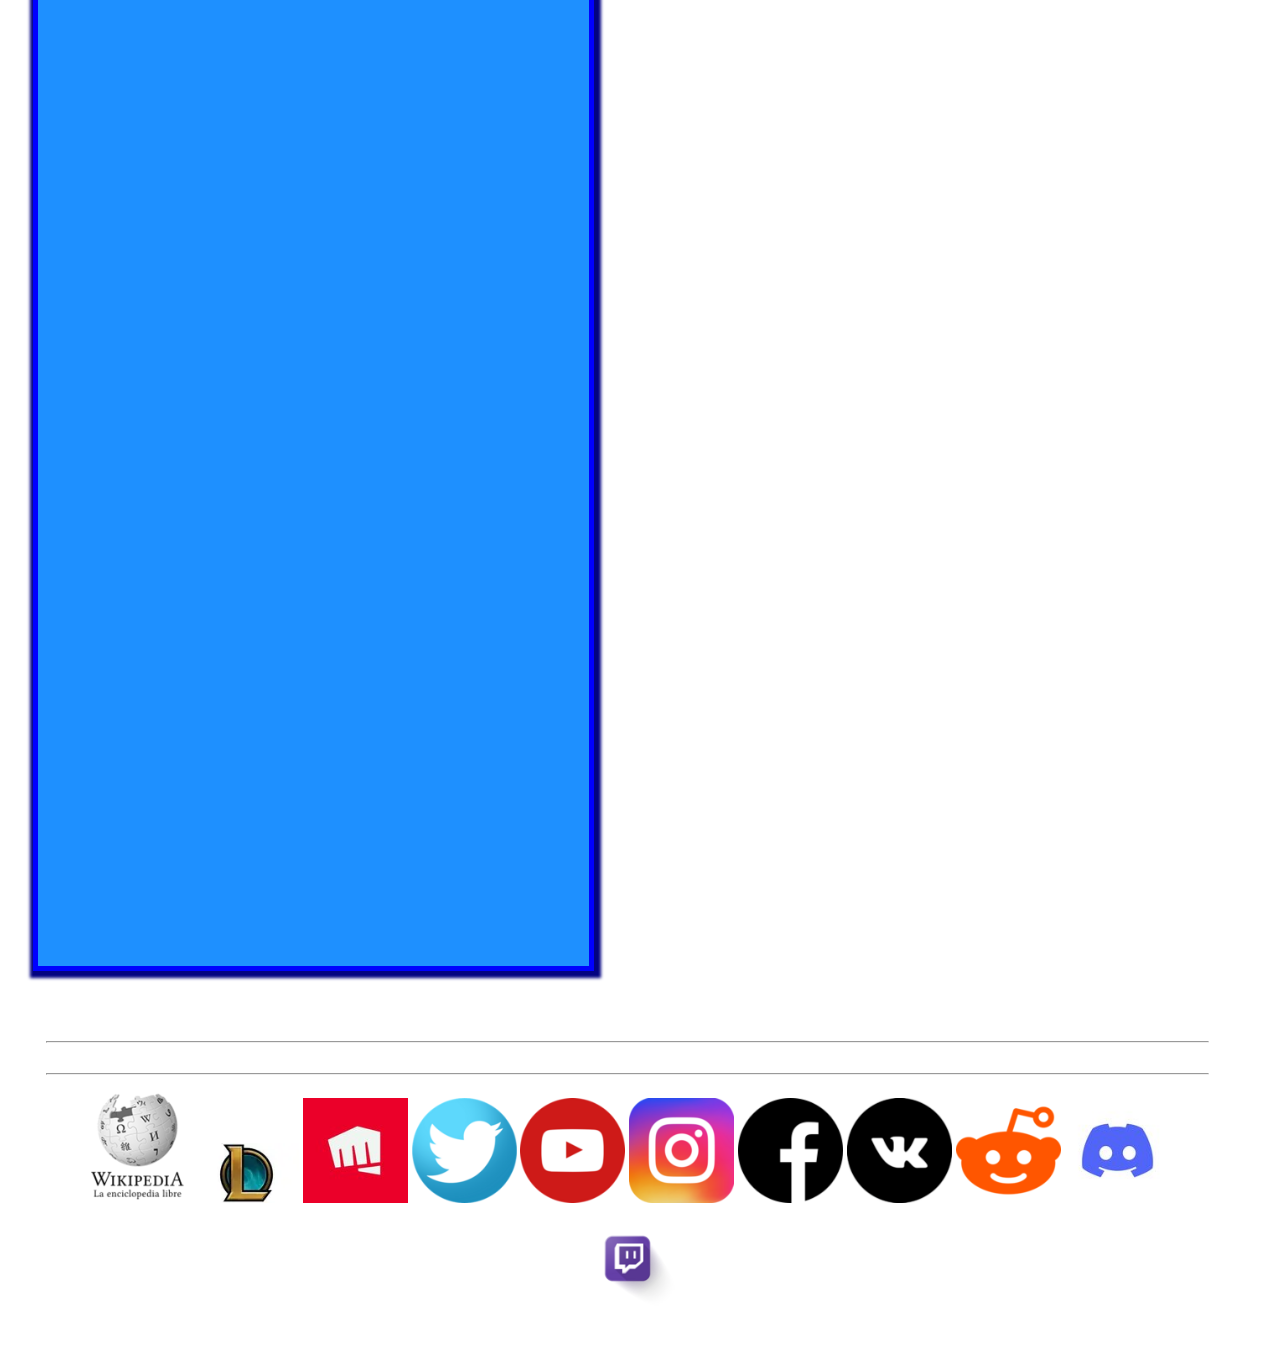
<file: Web/videos.html>
<!DOCTYPE html> <!-- Tipus de Document HTML-->
<html lang="es"> <!-- Idioma (es = español) -->
<head> <!-- estils, titul, codificació de la propia pagina web,etc   ex: ç   (metadades) -->
    <meta charset="UTF-8"> <!-- tipus de codificació que accepta totes les lletras y teclas especials de cada idioma 
        ex: les lletres romaniques que seria "ISO-8859-1", en cas de no codificació saldria les lletras rares amb un ? -->
    <meta name="viewport" content="width=device-width, initial-scale=1.0"> <!-- Es para ajustar la mida de les coses a
        la web -->
    <link rel="shortcut icon" href="../img/images.webp" type="image/x-png"> <!-- diferents extensions com la png 
        o en aquest cas icon -->
    <title>Videos</title> <!-- Surt a la pestaña com a titul -->
    <link rel="stylesheet" href="../css/videos.css">
    <link rel="stylesheet" href="../css/common.css">
</head>
<body>
    <!--Header - titols -->
    <header>
        <!-- Portada -->
        <img src="./../img/LoL-3.webp" alt="Logo League of legends">
        <nav>
            <hr> <!-- Per separar seccions ¡ i li posem la / per definir com que es tanca ella mateixa-->
            <p>Menú de navegació:        
                <a href="../index.html">Inici</a>
                <a href="./general.html">General</a>
                <a href="./fotos.html">Fotos</a>
                <a href="./videos.html">Videos</a>
                <a href="./agenda.html">Agenda</a>
                <a href="./contacte.html">Contacte</a> 
            </p>
            <hr>
        </nav>
    </header>

    <!-- Cuerpo de la web -->
    <main>
        <h2>Canciones - League of Legends: </h2> <!-- Per representar els titols, noticias destacadas, drons amb camara i patinetrs electrics-->
        <h2>Partidas - League of Legends: </h2>

        <div id="Song"> <!-- Contenidor de tipus block (Un element que volem que salti de linea, aquest ocupa el espai en blanc que sobri) -->
        <iframe src="https://www.youtube.com/embed/i1IKnWDecwA" title="YouTube video player" frameborder="0" allow="accelerometer; autoplay; clipboard-write; encrypted-media; gyroscope; picture-in-picture" allowfullscreen></iframe>
        <iframe src="https://www.youtube.com/embed/fB8TyLTD7EE" title="YouTube video player" frameborder="0" allow="accelerometer; autoplay; clipboard-write; encrypted-media; gyroscope; picture-in-picture" allowfullscreen></iframe>
        <iframe src="https://www.youtube.com/embed/sVZpHFXcFJw" title="YouTube video player" frameborder="0" allow="accelerometer; autoplay; clipboard-write; encrypted-media; gyroscope; picture-in-picture" allowfullscreen></iframe>
        <iframe src="https://www.youtube.com/embed/KbNL9ZyB49c" title="YouTube video player" frameborder="0" allow="accelerometer; autoplay; clipboard-write; encrypted-media; gyroscope; picture-in-picture" allowfullscreen></iframe>
        </div>

        <div id="Partida">
        <iframe src="https://www.youtube.com/embed/XQKDvLzdoOU" title="YouTube video player" frameborder="0" allow="accelerometer; autoplay; clipboard-write; encrypted-media; gyroscope; picture-in-picture" allowfullscreen></iframe>
        <iframe src="https://www.youtube.com/embed/W5Va-ROu8e8" title="YouTube video player" frameborder="0" allow="accelerometer; autoplay; clipboard-write; encrypted-media; gyroscope; picture-in-picture" allowfullscreen></iframe>
        <iframe src="https://www.youtube.com/embed/mUAbaBYm5C0" title="YouTube video player" frameborder="0" allow="accelerometer; autoplay; clipboard-write; encrypted-media; gyroscope; picture-in-picture" allowfullscreen></iframe>
        <iframe src="https://www.youtube.com/embed/q87zKJ18Ub8" title="YouTube video player" frameborder="0" allow="accelerometer; autoplay; clipboard-write; encrypted-media; gyroscope; picture-in-picture" allowfullscreen></iframe>
        <iframe src="https://www.youtube.com/embed/evpJX82SQx4" title="YouTube video player" frameborder="0" allow="accelerometer; autoplay; clipboard-write; encrypted-media; gyroscope; picture-in-picture" allowfullscreen></iframe>
        <iframe src="https://www.youtube.com/embed/mZ-Galrdsdc" title="YouTube video player" frameborder="0" allow="accelerometer; autoplay; clipboard-write; encrypted-media; gyroscope; picture-in-picture" allowfullscreen></iframe>
        <iframe src="https://www.youtube.com/embed/ZrkCN0auF7U" title="YouTube video player" frameborder="0" allow="accelerometer; autoplay; clipboard-write; encrypted-media; gyroscope; picture-in-picture" allowfullscreen></iframe>
        <!-- Si apareix indica que es permet mostrar el contingut de l'iframe a pantalla completa, 
        cosa que resulta molt pràctica per a la reproducció de vídeos per exemple. -->
        </div>
        
    </main>
    
    <br>

    <!--Footer- Copyright -->
    <footer>
        <hr>
        &copy;Youtube
        <hr>
        <!-- Xarxes Socials -->
        <!-- Enllaços o ipervincles (a) Anchor (Menú de navegació), per generar els menus de navegació -->
        <!-- entre "" el enllaç-->
		<a href="https://en.wikipedia.org/wiki/League_of_Legends" target="_blank"><img src="./../img/Wiki.png" alt="wikipedia"></a>
		<a href="https://www.leagueoflegends.com/" target="_blank"><img src="./../img/images.webp" alt="Web oficial de League of Legends"></a>
		<a href="https://support-leagueoflegends.riotgames.com/" target="_blank"><img src="./../img/RiotGames.jpg" alt="support de league of legends"></a>
		<a href="https://twitter.com/lol_es"><img src="./../img/Twitter.png" alt="Twitter"></a>
		<a href="https://www.youtube.com/LeagueofLegendsES" target="_blank"><img src="./../img/YouTube.png" alt="Youtube"></a>
		<a href="https://www.instagram.com/leagueoflegends/" target="_blank"><img src="./../img/Instagram.png" alt="Instagram"></a>
		<a href="https://www.facebook.com/LeagueOfLegendsES" target="_blank"><img src="./../img/facebook.png" alt="Facebook"></a>
		<a href="https://vk.com/leagueoflegends" target="_blank"><img src="./../img/vk.png" alt="VK"></a>
		<a href="https://www.reddit.com/r/leagueoflegends/" target="_blank"><img src="./../img/reddit.png" alt="Reddit"></a>
		<a href="https://discord.com/invite/lol" target="_blank"><img src="./../img/discord.jpg" alt="Discord"></a>
		<a href="https://www.twitch.tv/directory/game/League%20of%20Legends" target="_blank"><img src="./../img/twitch.png" alt="Twitch"></a>
		
    </footer>
</body>
</html>
</file>
<file: css/agenda.css>
#Tabla1 {

/* ! Marges */
 margin-left: 40%;
 margin-top: 3%;
 padding: 1px;

 /* ! Per donar forma a la caixa o identificar la caixa, amb solid es la linea sera solida, 2px es el gruix, també pots posar el color */
 border: solid 5px blue;

 /* ! Dona un sombrejat al objecte o contanidor, aquesta hombra no és veu, pero amb el box-shadow la movem */
 /* ! La primera es l'eix x. la segona es l'eix Y y el tercer la difuminació i el quart la intensitat o gruix */
 /* ! Si posem el valor en negativo cambia la direcció cap a la esquerra, en el cas de l'eix x cap adalt */
 box-shadow: 2px 2px 3px 5px rgb(3, 3, 128);

 /* ! Color de la lletra */
 color: black;

 /* ! Color de fons del tipus block  */
 background-color: dodgerblue;

 /* ! Donar una grandaria al bordeix d'adalt */
 border-top-width: 10%;

 /* ! Espai entre paraules */
 word-spacing: normal;

 /* ! Espai entre lletres */
 letter-spacing: 1px;

 /* ! Cada primera lletra de la paraula sigui mayuscula */
 text-transform: capitalize;

 /* ! Propietat css que afecta al text, justify per fer que és quedi cuadrat, center per el mig */
 text-align: center;
}

#Tabla2 {

 /* ! Marges */
 margin-left: 25%;
 margin-top: 3%;
 padding: 1px;

 /* ! Per donar forma a la caixa o identificar la caixa, amb solid es la linea sera solida, 2px es el gruix, també pots posar el color */
 border: solid 5px blue;

 /* ! Dona un sombrejat al objecte o contanidor, aquesta hombra no és veu, pero amb el box-shadow la movem */
 /* ! La primera es l'eix x. la segona es l'eix Y y el tercer la difuminació i el quart la intensitat o gruix */
 /* ! Si posem el valor en negativo cambia la direcció cap a la esquerra, en el cas de l'eix x cap adalt */
 box-shadow: 2px 2px 3px 5px rgb(3, 3, 128);

 /* ! Color de la lletra */
 color: black;

 /* ! Color de fons del tipus block  */
 background-color: dodgerblue;

 /* ! Donar una grandaria al bordeix d'adalt */
 border-top-width: 10%;

 /* ! Espai entre paraules */
 word-spacing: normal;

 /* ! Espai entre lletres */
 letter-spacing: 1px;

 /* ! Cada primera lletra de la paraula sigui mayuscula */
 text-transform: capitalize;

 /* ! Propietat css que afecta al text, justify per fer que és quedi cuadrat, center per el mig */
 text-align: center;
}

table, td {
    border: solid 3px #000;
}

main h1 {
    /* ! Marges */
    margin: 3%;
    margin-bottom: 5px;
    padding: 2%;
    border-top-width: 10%;

    /* ! Color de la lletra */
    color: beige;

    /* ! Color de fons del tipus block  */
    border: solid 5px red;
    background-color: rgb(112, 24, 24);

    /* ! Dona un sombrejat al objecte o contanidor, aquesta hombra no és veu, pero amb el box-shadow la movem */
    /* ! La primera es l'eix x. la segona es l'eix Y y el tercer la difuminació i el quart la intensitat o gruix */
    /* ! Si posem el valor en negativo cambia la direcció cap a la esquerra, en el cas de l'eix x cap adalt */
    box-shadow: 2px 2px 3px 5px rgb(151, 132, 29);

    /* ! Propietat css que afecta al text, justify per fer que és quedi cuadrat, center per el mig */
    text-align: center;

    /* ! Per posar en negreta el text */
    font-weight: bold;

    /* ! Mida de la lletra  (Min 14 px)*/
    font-size: 26px;
}

table, td {
    border: solid 3px #000;
    color: black;
}

table thead {
    background: rgb(50, 49, 49);
}

table tbody {
    background: rgb(204, 128, 240);
}

table tfoot {
    background: rgb(216, 191, 108);
}
</file>
<file: css/common.css>
/* Selector Universal. Afecta a totes les etiquetes (*) */
* {
    /* ! Estil de lletra, hay comas entre cada estilo, por si el ordenador no detecta el tipo de letra, 
    ! es decir, son el mismo estilo de letra pero escrito en diferentes formas */
    font-family: Arial, Helvetica, sans-serif; 
    /* ! Mida de la lletra  (Min 14 px)*/
    font-size: 14px;
}

body {
    background: url('./../img/fondo.jpg');

    /* ! La imagen no sera repetida, tambien se puede poner que se repita de manera horitzontal, este seria con el repeat-x  */
    background-repeat: no-repeat;

    /* ! Que nos ocupe la imagen un 100% de la web */
    background-size: 100vw 100vh;
    background-attachment: fixed;
}

/* * LINK - Aplica estils a un enllaç o link que no s'ha visitat */
nav a:link {
    text-decoration: none;

    /* ! Color de la lletra */
    color: whitesmoke;

    /* ! Color del fons */
    background: rgb(5, 5, 86);

    /* ! Les lineas del boto  */
    border: solid 1px #000;
    border-radius: 2px;

    /* ! Dona un sombrejat al objecte o contanidor, aquesta hombra no és veu, pero amb el box-shadow la movem */
    /* ! La primera es l'eix x. la segona es l'eix Y y el tercer la difuminació i el quart la intensitat o gruix */
    /* ! Si posem el valor en negativo cambia la direcció cap a la esquerra, en el cas de l'eix x cap adalt */
    box-shadow: 1px 2px 0px #000;

    /* ! Marges */
    padding: 5px;
}

/* * VISITED - Aplica estil a un enllaç ja visitat */
nav a:visited {
    /* ! Color de fons i de lletra */
    background-color: rgb(5, 5, 86);
    color: rgb(103, 20, 103);
}

header > img {
    /* ! Marges */
    margin: 0%;
    padding: 0%;

    /* ! Alçada i amplada */
    width: 100%;
    height: 50vh;

    /* ! Et posa la imatge al 100% d'altura y anchura de la tabla */
    background-size: 100% 100%;

    /* ! Positio on posara la imatge, adalt a la esquerra, aixó s'utilitza sobretot quan es una imatge petita */
    /* ! Amb center center, te la posa en el mig del mig, aixó també es pot fer en parcentatge */
    background-position: center center;
    background-position: 100% 100%; 
}

nav {
    /* ! Marges */
    margin: 3%;
    border-top-width: 10%;
    color: white;

    /* ! Propietat css que afecta al text, justify per fer que és quedi cuadrat, center per el mig */
    text-align: center;

    /* ! Posar en negreta */
    font-weight: bold;
    
}

footer {
    /* ! Color de la lletra */
    color: white;
    /* ! Marges */
    margin: 3%;
    border-top-width: 10%;

    /* ! Propietat css que afecta al text, justify per fer que és quedi cuadrat, center per el mig */
    text-align: center;

    /* ! Posar en negreta */
    font-weight: bold;
}

main {
    min-height: 100vh;
}

footer a img {
    min-height: 60px;
    width: 105px;
}
</file>
<file: css/fotos.css>
#ImgRandom {
    /* ! Marges */
    margin: 3%;
    padding: 1px;

    /* ! Per donar forma a la caixa o identificar la caixa, amb solid es la linea sera solida, 2px es el gruix, també pots posar el color */
    border: solid 5px blue;

    /* ! Dona un sombrejat al objecte o contanidor, aquesta hombra no és veu, pero amb el box-shadow la movem */
    /* ! La primera es l'eix x. la segona es l'eix Y y el tercer la difuminació i el quart la intensitat o gruix */
    /* ! Si posem el valor en negativo cambia la direcció cap a la esquerra, en el cas de l'eix x cap adalt */
    box-shadow: 2px 2px 3px 5px rgb(3, 3, 128);

    /* ! Color de la lletra */
    color: black;

    /* ! Color de fons del tipus block  */
    background-color: dodgerblue;

    /* ! Donar una grandaria al bordeix d'adalt */
    border-top-width: 10%;

    /* ! Espai entre paraules */
    word-spacing: normal;

    /* ! Espai entre lletres */
    letter-spacing: 1px;

    /* ! Cada primera lletra de la paraula sigui mayuscula */
    text-transform: capitalize;

    /* ! Propietat css que afecta al text, justify per fer que és quedi cuadrat, center per el mig */
    text-align: center;
}

main h2 {
    /* ! Marges */
    margin: 3%;
    margin-bottom: 5px;
    padding: 2%;
    border-top-width: 10%;

    /* ! Color de la lletra */
    color: beige;

    /* ! Color de fons del tipus block  */
    border: solid 5px red;
    background-color: rgb(112, 24, 24);

    /* ! Dona un sombrejat al objecte o contanidor, aquesta hombra no és veu, pero amb el box-shadow la movem */
    /* ! La primera es l'eix x. la segona es l'eix Y y el tercer la difuminació i el quart la intensitat o gruix */
    /* ! Si posem el valor en negativo cambia la direcció cap a la esquerra, en el cas de l'eix x cap adalt */
    box-shadow: 2px 2px 3px 5px rgb(151, 132, 29);

    /* ! Propietat css que afecta al text, justify per fer que és quedi cuadrat, center per el mig */
    text-align: center;

    /* ! Per posar en negreta el text */
    font-weight: bold;

    /* ! Mida de la lletra  (Min 14 px)*/
    font-size: 26px;  
}

div > img {
    width: 48vh;
    height: 40vh;
    margin: 0%;
    padding: 0%;
}
</file>
<file: css/general.css>
#Defini h2 {
    /* ! Marges */
    margin: 3%;
    margin-bottom: 5px;
    padding: 2%;
    border-top-width: 10%;

    /* ! Color de la lletra */
    color: beige;

    /* ! Color de fons del tipus block  */
    border: solid 5px red;
    background-color: rgb(112, 24, 24);

    /* ! Dona un sombrejat al objecte o contanidor, aquesta hombra no és veu, pero amb el box-shadow la movem */
    /* ! La primera es l'eix x. la segona es l'eix Y y el tercer la difuminació i el quart la intensitat o gruix */
    /* ! Si posem el valor en negativo cambia la direcció cap a la esquerra, en el cas de l'eix x cap adalt */
    box-shadow: 2px 2px 3px 5px rgb(151, 132, 29);

    /* ! Propietat css que afecta al text, justify per fer que és quedi cuadrat, center per el mig */
    text-align: center;

    /* ! Per posar en negreta el text */
    font-weight: bold;

    /* ! Mida de la lletra  (Min 14 px)*/
    font-size: 26px;
}

#Defini h2 + p {
        /* ! Marges */
        margin: 3%;
        padding: 1px;
    
        /* ! Per donar forma a la caixa o identificar la caixa, amb solid es la linea sera solida, 2px es el gruix, també pots posar el color */
        border: solid 5px blue;
    
        /* ! Dona un sombrejat al objecte o contanidor, aquesta hombra no és veu, pero amb el box-shadow la movem */
        /* ! La primera es l'eix x. la segona es l'eix Y y el tercer la difuminació i el quart la intensitat o gruix */
        /* ! Si posem el valor en negativo cambia la direcció cap a la esquerra, en el cas de l'eix x cap adalt */
        box-shadow: 2px 2px 3px 5px rgb(3, 3, 128);
    
        /* ! Color de la lletra */
        color: black;
    
        /* ! Color de fons del tipus block  */
        background-color: dodgerblue;
    
        /* ! Donar una grandaria al bordeix d'adalt */
        border-top-width: 10%;
    
        /* ! Espai entre paraules */
        word-spacing: normal;
    
        /* ! Espai entre lletres */
        letter-spacing: 1px;
    
        /* ! Cada primera lletra de la paraula sigui mayuscula */
        text-transform: capitalize;
    
        /* ! Propietat css que afecta al text, justify per fer que és quedi cuadrat, center per el mig */
        text-align: center;
    
}

#Contenidor {
    /* ! Marges */
    margin: 3%;
    padding: 1px;

    /* ! Per donar forma a la caixa o identificar la caixa, amb solid es la linea sera solida, 2px es el gruix, també pots posar el color */
    border: solid 5px blue;

    /* ! Dona un sombrejat al objecte o contanidor, aquesta hombra no és veu, pero amb el box-shadow la movem */
    /* ! La primera es l'eix x. la segona es l'eix Y y el tercer la difuminació i el quart la intensitat o gruix */
    /* ! Si posem el valor en negativo cambia la direcció cap a la esquerra, en el cas de l'eix x cap adalt */
    box-shadow: 2px 2px 3px 5px rgb(3, 3, 128);

    /* ! Color de la lletra */
    color: black;

    /* ! Color de fons del tipus block  */
    background-color: dodgerblue;

    /* ! Donar una grandaria al bordeix d'adalt */
    border-top-width: 10%;

    /* ! Espai entre paraules */
    word-spacing: normal;

    /* ! Espai entre lletres */
    letter-spacing: 1px;

    /* ! Cada primera lletra de la paraula sigui mayuscula */
    text-transform: capitalize;

    /* ! Propietat css que afecta al text, justify per fer que és quedi cuadrat, center per el mig */
    text-align: center;
}

div ~ h2 {
    /* ! Marges */
    margin: 3%;
    margin-bottom: 5px;
    padding: 2%;
    border-top-width: 10%;

    /* ! Color de la lletra */
    color: beige;

    /* ! Color de fons del tipus block  */
    border: solid 5px red;
    background-color: rgb(112, 24, 24);

    /* ! Dona un sombrejat al objecte o contanidor, aquesta hombra no és veu, pero amb el box-shadow la movem */
    /* ! La primera es l'eix x. la segona es l'eix Y y el tercer la difuminació i el quart la intensitat o gruix */
    /* ! Si posem el valor en negativo cambia la direcció cap a la esquerra, en el cas de l'eix x cap adalt */
    box-shadow: 2px 2px 3px 5px rgb(151, 132, 29);

    /* ! Propietat css que afecta al text, justify per fer que és quedi cuadrat, center per el mig */
    text-align: center;

    /* ! Per posar en negreta el text */
    font-weight: bold;

    /* ! Mida de la lletra  (Min 14 px)*/
    font-size: 26px;
}

.img {
    /* ! Alçada i amplada */
    width: 100%;
    height: 100vh;
    /* ! Background contain et posa de manera perfecta en la tabla, sense retallarla, y deixa espai */
    background-size: contain; 

    /* ! Posició on posara la imatge, adalt a la esquerra, aixó s'utilitza sobretot quan es una imatge petita */
    /* ! Amb center center, te la posa en el mig del mig, aixó també es pot fer en parcentatge */
    background-position: center center;
    background-position: 100% 100%;
}
</file>
<file: css/videos.css>
main > h2 {
    /* ! Marges */
    margin-left: 5%;
    margin-right: 12%;
    margin-top: 3%;
    margin-bottom: 3%;
    padding: 2%;
    border-top-width: 10%;

    /* ! Color de la lletra */
    color: beige;

    /* ! Color de fons del tipus block  */
    border: solid 5px red;
    background-color: rgb(112, 24, 24);

    /* ! Dona un sombrejat al objecte o contanidor, aquesta hombra no és veu, pero amb el box-shadow la movem */
    /* ! La primera es l'eix x. la segona es l'eix Y y el tercer la difuminació i el quart la intensitat o gruix */
    /* ! Si posem el valor en negativo cambia la direcció cap a la esquerra, en el cas de l'eix x cap adalt */
    box-shadow: 2px 2px 3px 5px rgb(151, 132, 29);

    /* ! Propietat css que afecta al text, justify per fer que és quedi cuadrat, center per el mig */
    text-align: center;

    /* ! Per posar en negreta el text */
    font-weight: bold;

    float: left;

    /* ! Mida de la lletra  (Min 14 px)*/
    font-size: 26px;

    /* ! Centra els elements HORITZONTALMENT */
    /* justify-content: space-evenly; */

}

#Song,#Partida {
     /* ! Marges */
     margin: 2%;
     padding: 10px;
     width: 42%;
     /* ! Per donar forma a la caixa o identificar la caixa, amb solid es la linea sera solida, 2px es el gruix, també pots posar el color */
     border: solid 5px blue;
 
    /* ! Dona un sombrejat al objecte o contanidor, aquesta hombra no és veu, pero amb el box-shadow la movem */
    /* ! La primera es l'eix x. la segona es l'eix Y y el tercer la difuminació i el quart la intensitat o gruix */
    /* ! Si posem el valor en negativo cambia la direcció cap a la esquerra, en el cas de l'eix x cap adalt */
     box-shadow: 2px 2px 3px 5px rgb(3, 3, 128);
 
     /* ! Color de la lletra */
     color: black;
 
     /* ! Color de fons del tipus block  */
     background-color: dodgerblue;
 
     /* ! Donar una grandaria al bordeix d'adalt */
     border-top-width: 10%;
 
     /* ! Espai entre paraules */
     word-spacing: normal;
 
     /* ! Espai entre lletres */
     letter-spacing: 1px;
 
     /* ! Cada primera lletra de la paraula sigui mayuscula */
     text-transform: capitalize;

    /* ! Agrupa direcció esquerra */
     float: left;
}

footer {
    float: left;
    width: 92%;
}
</file>
